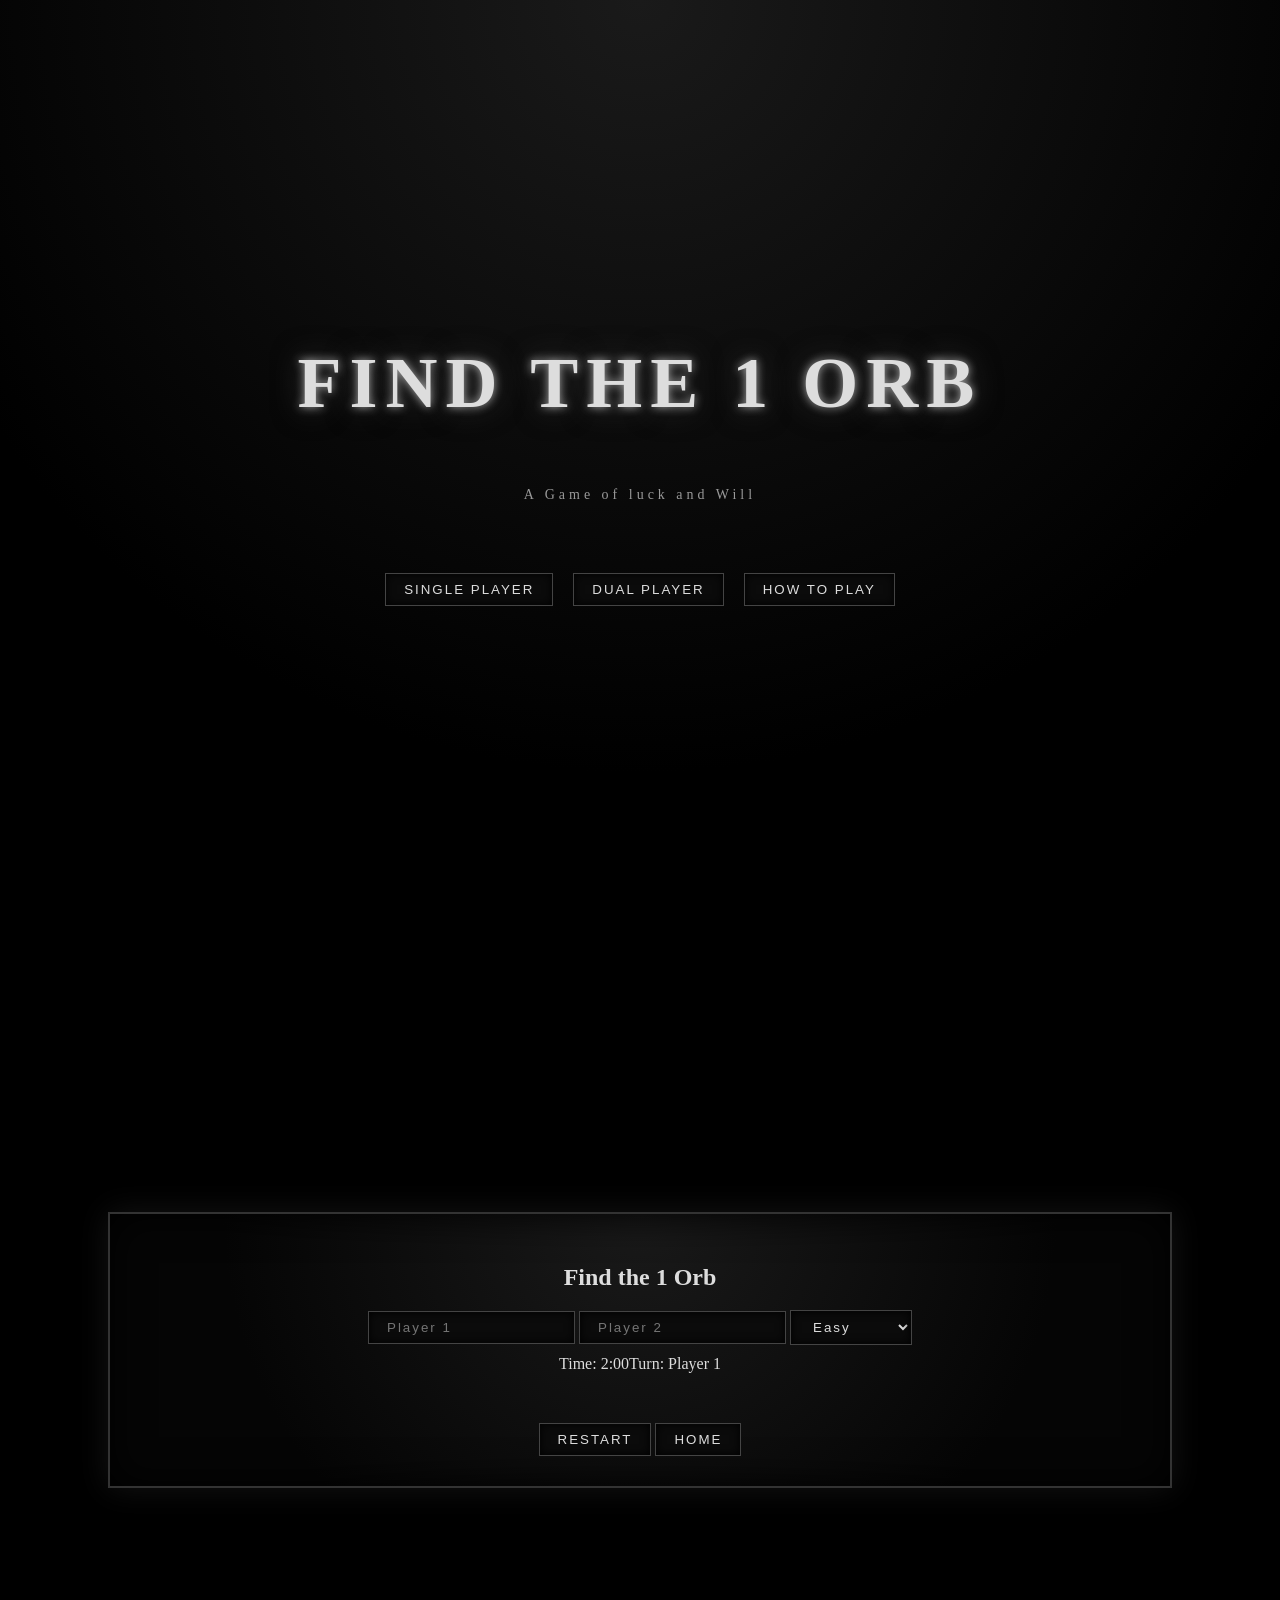
<file: based.html>
<!DOCTYPE html>
<html lang="en">
<head>
    <meta charset="UTF-8">
    <meta name="viewport" content="width=device-width, initial-scale=1.0">
    <title>Find the 1 Orb</title>
    <link rel="stylesheet" href="design&properties.css">
</head>
<body>
<a href="based.html"></a>


<!-- ========================================
 ================== HOME PAGE ===== ======-->
<div id="home">
    <h1 class="metal-title">FIND THE 1 ORB</h1>
    <p class="metal-subtitle">A Game of luck and Will</p>

    <div class="home-buttons">
        <button class="metal-btn" onclick="setMode('single')">SINGLE PLAYER</button>
        <button class="metal-btn" onclick="setMode('dual')">DUAL PLAYER</button>
        <button class="metal-btn" onclick="openHowTo()">HOW TO PLAY</button>
    </div>
</div>

<!-- ========================================
 ========INFO ON HOW TO PLAY THE GAME===== -->
<div id="howToOverlay">
    <h2>How to Play</h2>
    <div id="howToContent">
        <p><strong>Easy:</strong> 10 boxes, 1 orb revealed for 1 second. Click the correct box to avoid losing a life.</p>
        <p><strong>Hard:</strong> 20 boxes, 8 orbs revealed for 0.5 seconds. Click the correct orb to avoid losing a life.</p>
        <p><strong>Extreme:</strong> 50 boxes, numbers 1–10 hidden. Click all numbered orbs to complete the sequence. Wrong clicks reduce life. First player to 0 lives loses.</p>
    </div>
    <button onclick="closeHowTo()">CLOSE</button>
</div>

<!-- ================================================
 ===THE PAGE OF THE GAME/ARENA===== -->
<div id="game">
    <div class="game-container">

        <h2>Find the 1 Orb</h2>

        <div id="controls">
            <input id="p1Name" placeholder="Player 1">
            <input id="p2Name" placeholder="Player 2">
            <select id="difficulty" onchange="difficultyChanged()">
                <option value="normal">Easy</option>
                <option value="hard">Hard</option>
                <option value="extreme">Extreme</option>
            </select>
        </div>

<!--===================================================
=======THE SCOREBOARD OF THE GAME================== -->
        <div id="scoreboard">
            <div id="p1Score"></div>
            <div id="timer">Time: 2:00</div>
            <div id="turn">Turn:     Player 1</div>
            <div id="p2Score"></div>
        </div>
<!--=================================================
====THE ARENA OR THE BORDER OF THE WHOLE GAME===== -->
        <div id="arena"></div>
        <div id="message"></div>
        <div id="gameButtons">
            <button onclick="restartGame()">RESTART</button>
     <button onclick="backToHome()">HOME</button>
</div>
</div>
</div>

<!-- ==============================================================
 ===========DISPLAY/OVERLAY WHEN A PLAYER WINS OR LOSE========== -->
<div id="winnerOverlay">
    <h1 id="winnerText">🎉✨ THE SIGMAAAA!!! ✨🎉</h1>
    <button onclick="closeOverlay()">CLOSE</button>
</div>

<script src="shibalism.js"></script>
</body>
</html>
</file>
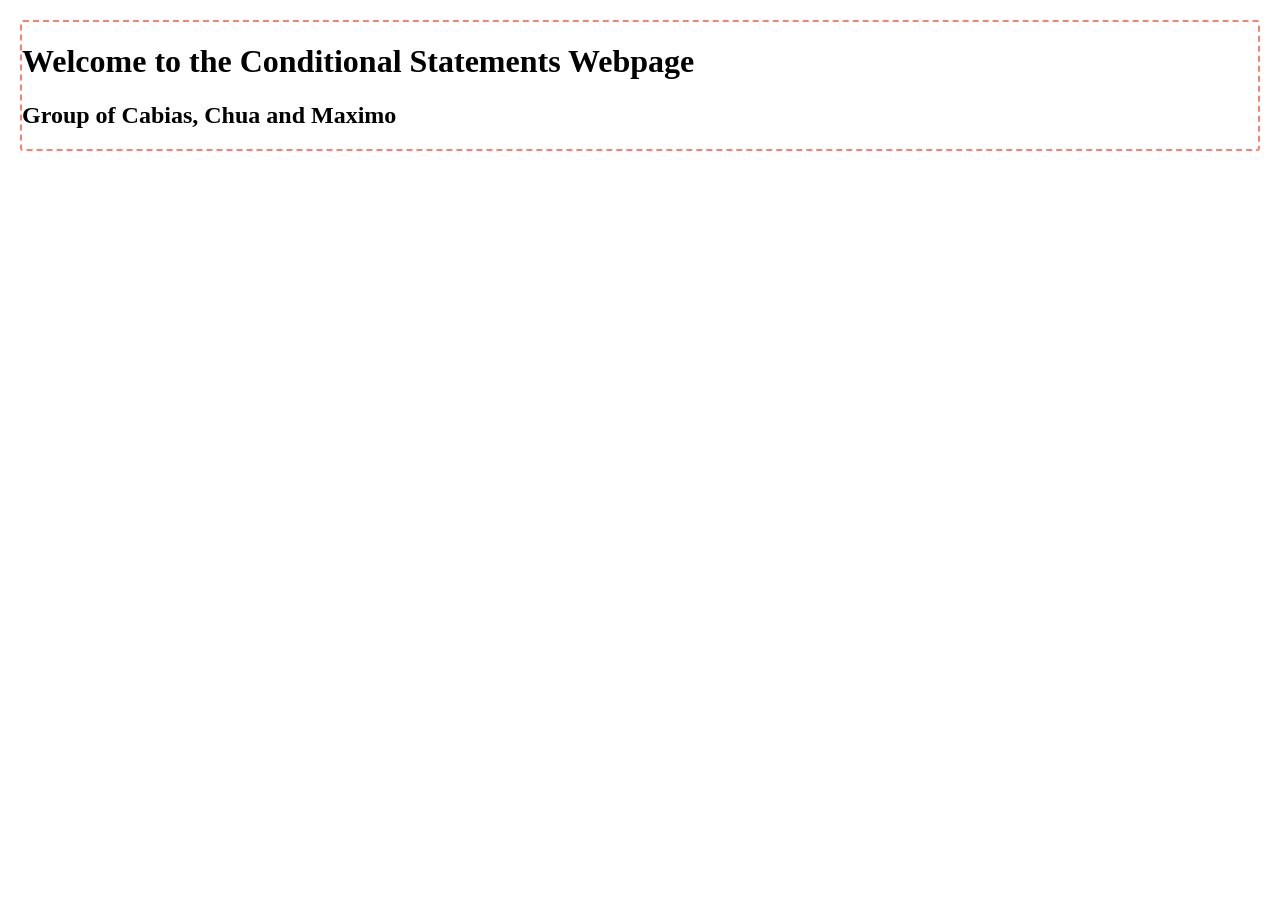
<file: test.html>
<!DOCTYPE html>
<html lang="en">
<head>
    <meta charset="UTF-8">
    <meta name="viewport" content="width=device-width, initial-scale=1.0">
    <title>Conditional Statements</title>
</head>
<body>
    <style>
        body {
    border: 2px dashed salmon;
    border-radius: 3px;
    margin: 20px;}
    </style>
    <script>
        window.alert("this website is from the group of Chua & Dazz!");
        let age = prompt("Please enter your age:");
         if (age < 16, age > 23) {
            document.write("<h3>You are a minor.</h3>");
         }
    </script>
    <h1>Welcome to the Conditional Statements Webpage</h1>
    <H2>Group of Cabias, Chua and Maximo</H2>
</body>
</html>
</file>
<file: design&properties.css>
/* ===============================
========= GLOBAL CSS ========== */
body {
    margin: 0;
    font-family: "Cinzel", serif;
    background: #000;
    color: #ddd;
    overflow-x: hidden;
}

/* ==============================
======CSS OF THE BUTTONS ===== */
button, select, input {
    background: #0b0b0b;
    color: #ddd;
    border: 1px solid #444;
    padding: 8px 18px;
    letter-spacing: 2px;
    cursor: pointer;
    box-shadow: inset 0 0 10px #000;
}

button:hover {
    box-shadow: 0 0 15px rgba(255,255,255,0.2);
    transform: scale(1.05);
}

/* ================================================
=========THE CSS OF THE HOME PAGE=============== */
#home {
    height: 100vh;
    display: flex;
    flex-direction: column;
    justify-content: center;
    align-items: center;
    text-align: center;
    background: radial-gradient(circle at top, #1a1a1a, #000 70%);
}

.metal-title {
    font-size: 64px;
    letter-spacing: 8px;
    text-transform: uppercase;
    text-shadow: 0 0 10px #aaa, 0 0 30px #333;
}

.metal-subtitle {
    font-size: 14px;
    letter-spacing: 4px;
    color: #999;
    margin-bottom: 40px;
}

.home-buttons {
    display: flex;
    gap: 20px;
    flex-wrap: wrap;
    justify-content: center;
    margin-top: 30px;
}
#howToOverlay {
    position: fixed;
    inset: 0;
    background: rgba(0,0,0,0.95);
    color: #e6e6e6;
    display: none;
    justify-content: center;
    align-items: center;
    flex-direction: column;
    text-align: center;
    padding: 20px;
}

#howToOverlay h2 {
    font-size: 36px;
    margin-bottom: 20px;
}

#howToOverlay p {
    font-size: 16px;
    margin: 10px 0;
    line-height: 1.5;
}

#howToOverlay button {
    margin-top: 20px;
    padding: 10px 20px;
    font-size: 16px;
}

/* =============================
==========GAME PAGE=============
============================= */

#game {
    display: none;
    height: 100vh;
    width: 100%;
    display: flex;
    justify-content: center;
    align-items: center;
}

.game-container {
    display: flex;
    flex-direction: column;
    align-items: center;
    justify-content: center;
    width: 100%;
    max-width: 900px;
    padding: 20px;
    text-align: center;
    background: radial-gradient(circle at top, #1a1a1a, #050505 70%);
    border: 2px solid #333;
    box-shadow: inset 0 0 40px #000, 0 0 30px rgba(255,255,255,0.08);
}

/* ===============================
===========SCOREBOARD=============
=============================== */
#scoreboard {
    display: flex;
    justify-content: space-between;
    flex-wrap: wrap;
    margin: 10px 0;
}

.score-number {
    font-size: 20px;
    text-align: center;
    margin-bottom: 4px;
    color: #fff;
}

/* ================================
==============ARENA================
================================ */

#arena {
    display: grid;
    gap: 8px;
    justify-content: center;
    align-items: center;
    margin: 20px auto;
}

/* ==============================
============ORB BOXES============
============================== */

.box {
    width: 80px;
    height: 80px;
    background: linear-gradient(145deg, #1c1c1c, #050505);
    border: 2px solid #444;
    box-shadow: inset 0 0 20px #000, 0 0 8px rgba(255,255,255,0.05);
    cursor: pointer;
    position: relative;
}

.orb {
    width: 28px;
    height: 28px;
    border-radius: 50%;
    background: radial-gradient(circle at 30% 30%, #fff, #666);
    box-shadow: 0 0 15px rgba(255,255,255,0.6);
    position: absolute;
    bottom: 10px;
    left: 50%;
    transform: translateX(-50%);
    display: none;
    text-align: center;
    line-height: 28px;
    font-size: 14px;
    font-weight: bold;
    color: rgba(200,200,200,0.3);
}

/* ===============================
=========POP-UP ANIMATION=========
=============================== */
@keyframes popUp {
    0%   { transform: translateX(-50%) translateY(0) scale(0); opacity: 0; }
    50%  { transform: translateX(-50%) translateY(-20px) scale(1.2); opacity: 1; }
    100% { transform: translateX(-50%) translateY(0) scale(1); opacity: 1; }
}

.orb.pop {
    animation: popUp 0.6s forwards;
}

/* ============================
========WINNER OVERLAY=========
============================ */

#winnerOverlay {
    position: fixed;
    inset: 0;
    background: rgba(0,0,0,0.9);
    display: none;
    justify-content: center;
    align-items: center;
    flex-direction: column;
    font-size: 44px;
    color: #e6e6e6;
    text-shadow: 0 0 15px #aaa;
}

#winnerOverlay button {
    margin-top: 20px;
    padding: 10px 20px;
}

/* ==========================
========MEDIA QUERIES========
========================== */

/* Large screens (desktops) */
@media (min-width: 1200px) {
    .game-container {
        max-width: 1000px;
        padding: 30px;
    }
    .box {
        width: 90px;
        height: 90px;
    }
    .orb {
        width: 32px;
        height: 32px;
        line-height: 32px;
        font-size: 16px;
    }
    .metal-title {
        font-size: 72px;
    }
}

@media(max-width: 1024px) and (min-width: 769px){
    .game-container { max-width: 750px; padding: 20px; }
    .box { width: 70px; height: 70px; }
    .orb { width: 26px; height: 26px; line-height: 26px; font-size: 14px; }
    .metal-title { font-size: 56px; }
}

@media(max-width: 768px){
    .game-container { padding: 15px; max-width: 100%; }
    .box { width: 60px; height: 60px; }
    .orb { width: 22px; height: 22px; line-height: 22px; font-size: 12px; }
    h2 { font-size: 28px; }
}

@media(max-width: 480px){
    .game-container { padding: 10px; }
    .box { width: 50px; height: 50px; }
    .orb { width: 18px; height: 18px; line-height: 18px; font-size: 10px; }
    h2 { font-size: 24px; }
}

#arena {
    grid-template-columns: repeat(auto-fill, minmax(50px, 1fr));
}
</file>
